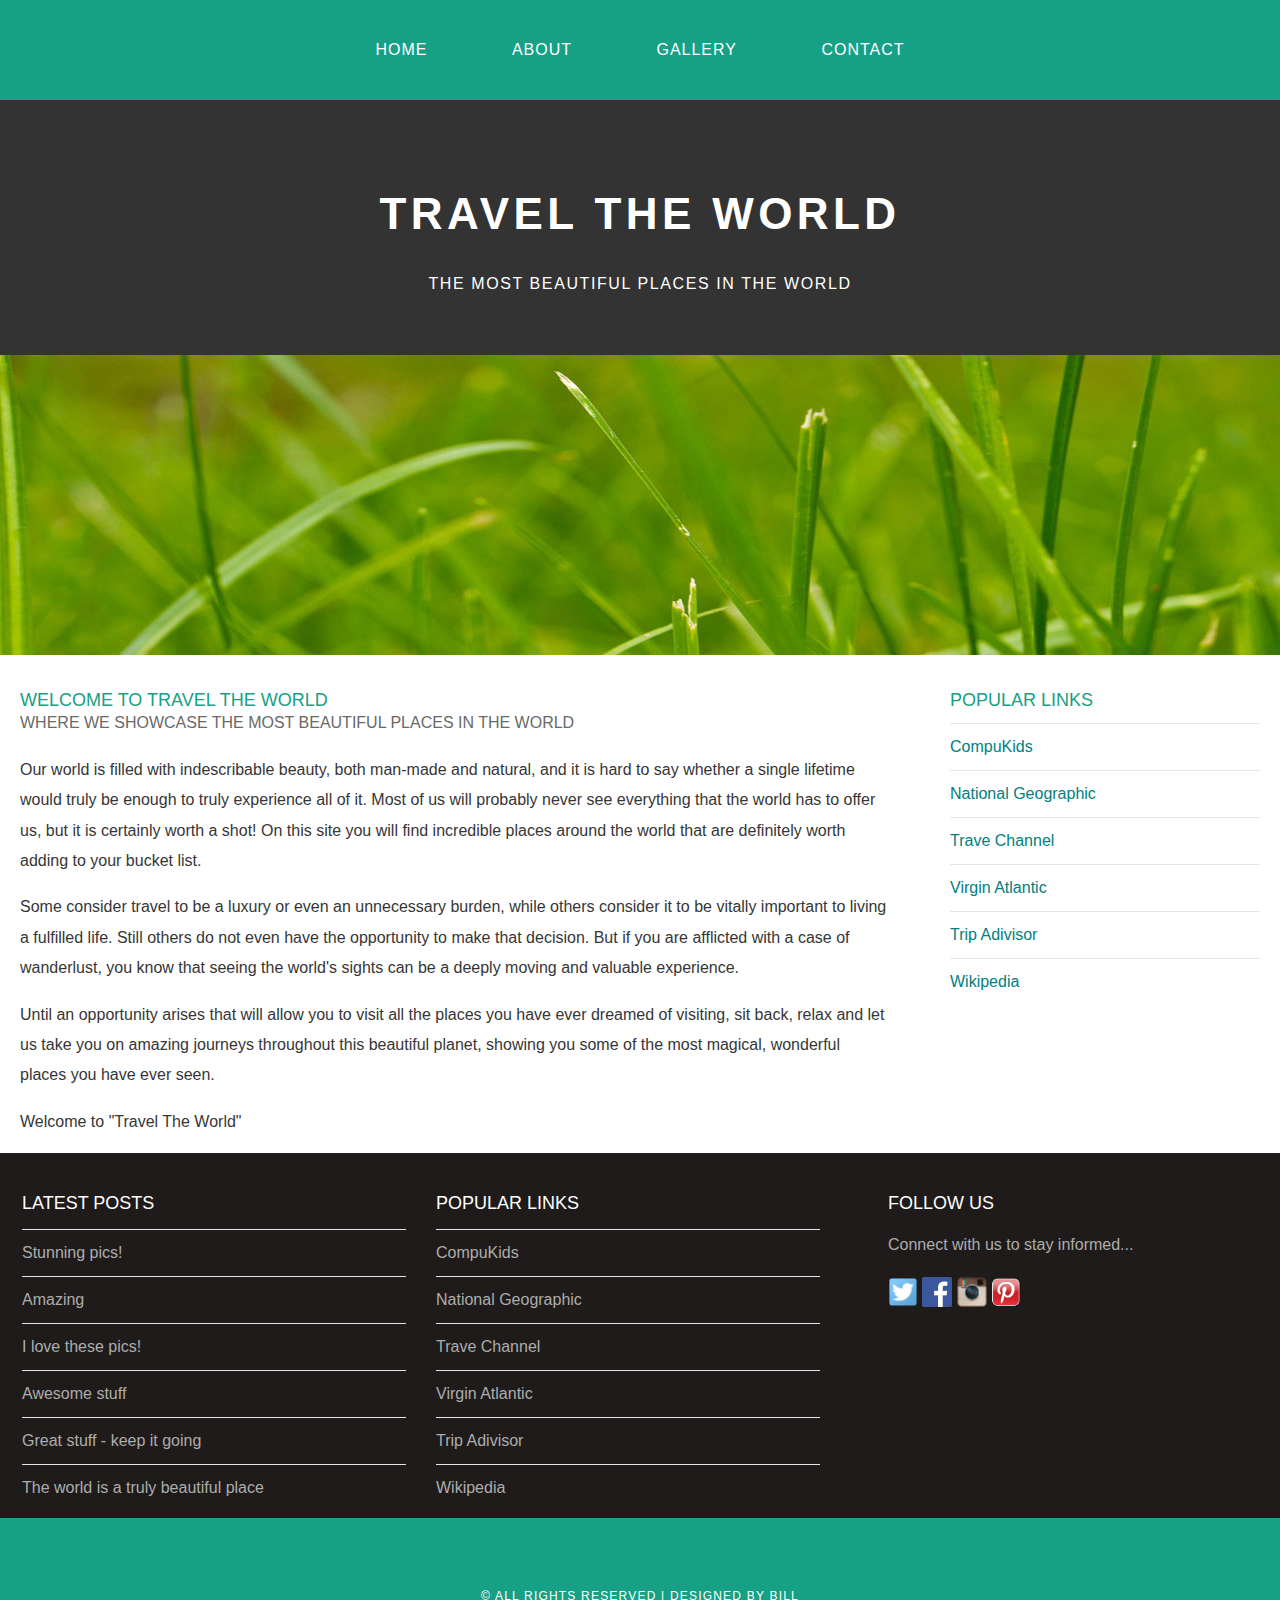
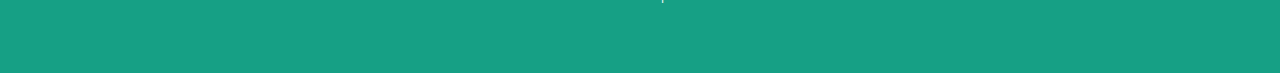
<file: index.html>
<!DOCTYPE html>
<html>
    <head>
        <title> Travel The World </title>
        <link rel="stylesheet" href="style.css"/>
    </head>
    
    <body>
        <div id="menu">
            <ul>
                <li><a href="#">Home</a></li>
                <li><a href="about.html">About</a></li>
                <li><a href="gallery.html">Gallery</a></li>
                <li><a href="contact.html">Contact</a></li>
            </ul>
        </div>
        
        <div id="header">
            <h1>TRAVEL THE WORLD</h1>
            <p>THE MOST BEAUTIFUL PLACES IN THE WORLD</p>
        </div>
        
        <div id="banner">
            <img src="images/pic01.jpg"/>
        </div>
        <div id="page">
            
            <div id="content">
                <div id="content-header">
                    <h2>Welcome to Travel The World</h2>
                    <p>WHERE WE SHOWCASE THE MOST BEAUTIFUL PLACES IN THE WORLD</p>
                </div>
                <p>Our world is filled with indescribable beauty, both man-made and natural, and it is hard to say whether a single lifetime would truly be enough to truly experience all of it. Most of us will probably never see everything that the world has to offer us, but it is certainly worth a shot! On this site you will find incredible places around the world that are definitely worth adding to your bucket list.</p>
                <p>Some consider travel to be a luxury or even an unnecessary burden, while others consider it to be vitally important to living a fulfilled life. Still others do not even have the opportunity to make that decision. But if you are afflicted with a case of wanderlust, you know that seeing the world's sights can be a deeply moving and valuable experience.</p>
                <p>Until an opportunity arises that will allow you to visit all the places you have ever dreamed of visiting, sit back, relax and let us take you on amazing journeys throughout this beautiful planet, showing you some of the most magical, wonderful places you have ever seen.</p>
                <p>Welcome to "Travel The World"</p>
            </div>
            
            <div id="sidebar">
                <h2>Popular Links</h2>
                <ul class="styled">
                    <li><a href="http://www.compukids.me">CompuKids</a></li>
                    <li><a href="http://www.nationalgeographic.com/">National Geographic</a></li>
                    <li><a href="http://www.travelchannel.com/">Trave Channel</a></li>
                    <li><a href="http://www.virgin-atlantic.com/us/en.html">Virgin Atlantic</a></li>
                    <li><a href="http://www.tripadvisor.com">Trip Adivisor</a></li>
                    <li><a href="https://en.wikipedia.org/wiki/Main_Page">Wikipedia</a></li>
                </ul>
            </div>
        
        </div>
        
        <div id="footer">
            <div id="box1">
                <h2>Latest Posts</h2>
                <ul class="styled">
                    <li><a href="#">Stunning pics!</a></li>
                    <li><a href="#">Amazing</a></li>
                    <li><a href="#">I love these pics!</a></li>
                    <li><a href="#">Awesome stuff</a></li>
                    <li><a href="#">Great stuff - keep it going</a></li>
                    <li><a href="#">The world is a truly beautiful place</a></li>
                </ul>
            </div>
            
            <div id="box2">
                <h2>Popular Links</h2>
                <ul class="styled">
                    <li><a href="http://www.compukids.me">CompuKids</a></li>
                    <li><a href="http://www.nationalgeographic.com/">National Geographic</a></li>
                    <li><a href="http://www.travelchannel.com/">Trave Channel</a></li>
                    <li><a href="http://www.virgin-atlantic.com/us/en.html">Virgin Atlantic</a></li>
                    <li><a href="http://www.tripadvisor.com">Trip Adivisor</a></li>
                    <li><a href="https://en.wikipedia.org/wiki/Main_Page">Wikipedia</a></li>
                </ul>
            </div>
            
            <div id="box3">
                <h2>Follow Us</h2>
                <p>Connect with us to stay informed...</p>
                <a href="#"><img src="images/twitter.png" height="30"/></a>
                <a href="#"><img src="images/facebook.png" height="30"/></a>
                <a href="#"><img src="images/instagram.png" height="30"/></a>
                <a href="#"><img src="images/pinterest.png" height="30"/></a>
            </div>
        </div>
        
        <div id="copyright">
            <p> &copy; All Rights Reserved | Designed by Bill</p>
        </div>
        
    </body>



</html>
</file>
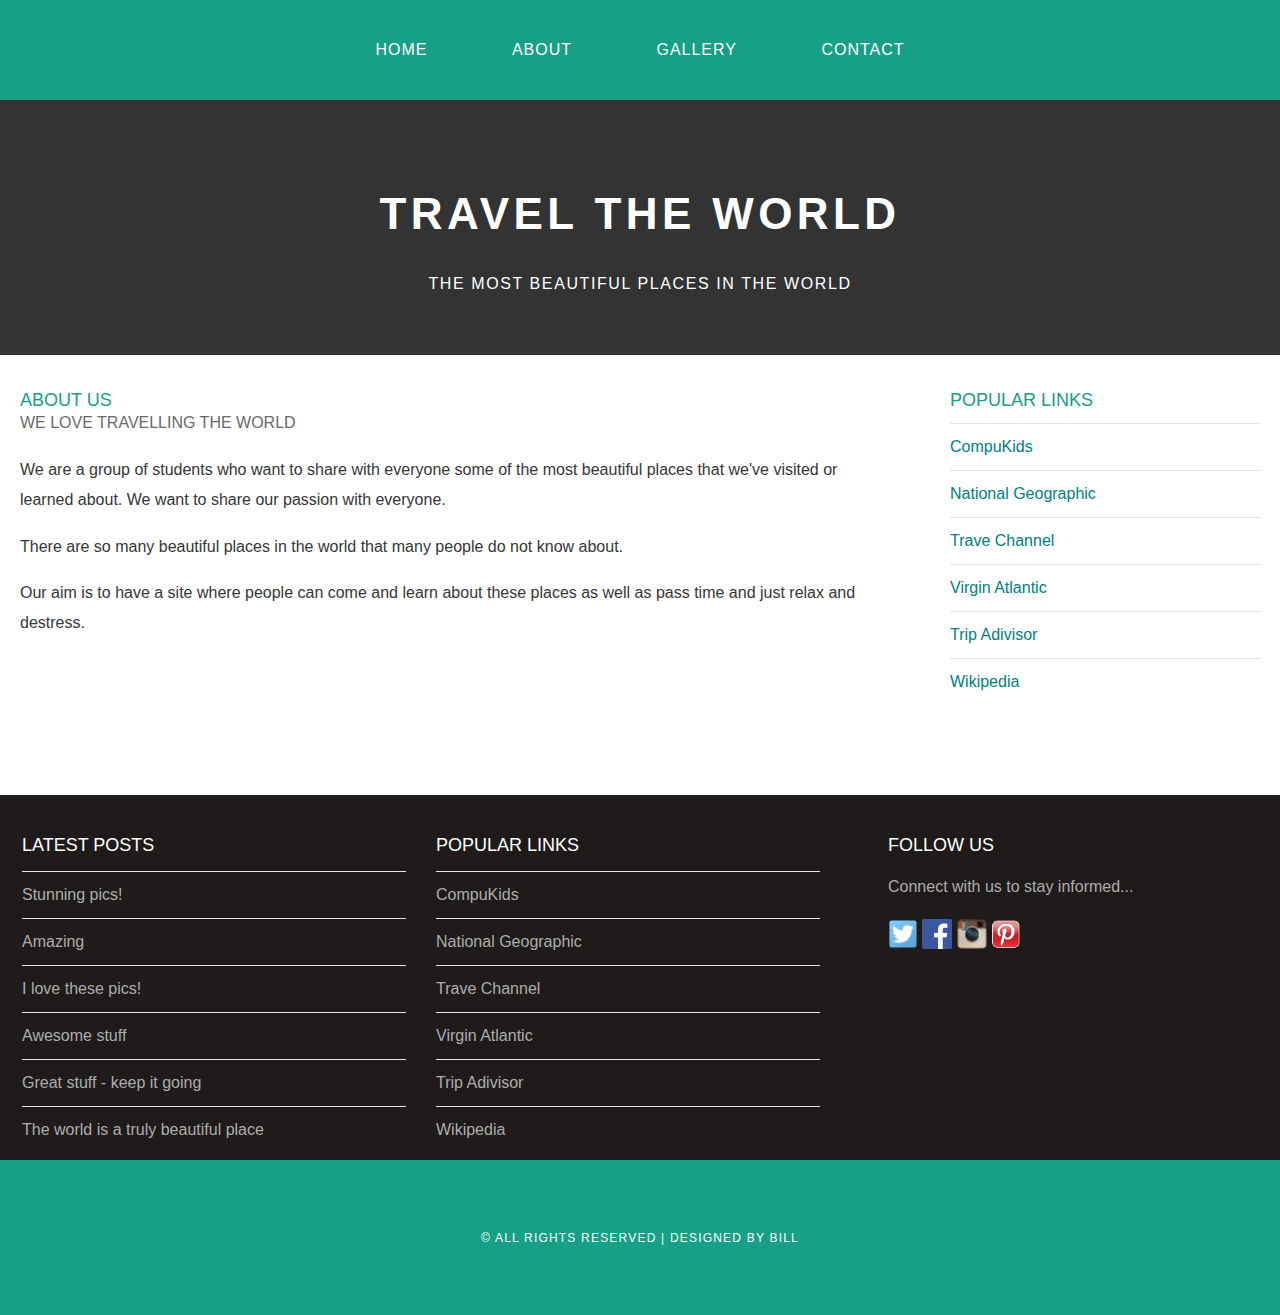
<file: about.html>
<!DOCTYPE html>
<html>
    <head>
        <title>About</title>
        <link rel="stylesheet" href="style.css"/>
    </head>
    
    <body>
        
             <div id="menu">
            <ul>
                <li><a href="index.html">Home</a></li>
                <li><a href="#">About</a></li>
                <li><a href="gallery.html">Gallery</a></li>
                <li><a href="contact.html">Contact</a></li>
            </ul>
        </div>
        
        <div id="header">
            <h1>TRAVEL THE WORLD</h1>
            <p>THE MOST BEAUTIFUL PLACES IN THE WORLD</p>
        </div>
        
        <div id="page">
            
            <div id="content">
                <div id="content-header">
                    <h2>ABOUT US</h2>
                    <p> WE LOVE TRAVELLING THE WORLD</p>
                </div>
                <p>We are a group of students who want to share with everyone some of the most beautiful places that we've visited or learned about. We want to share our passion with everyone.</p>
                <p>There are so many beautiful places in the world that many people do not know about. </p>
                <p>Our aim is to have a site where people can come and learn about these places as well as pass time and just relax and destress. </p>
            </div>
            
            <div id="sidebar">
                <h2>Popular Links</h2>
                <ul class="styled">
                    <li><a href="http://www.compukids.me">CompuKids</a></li>
                    <li><a href="http://www.nationalgeographic.com/">National Geographic</a></li>
                    <li><a href="http://www.travelchannel.com/">Trave Channel</a></li>
                    <li><a href="http://www.virgin-atlantic.com/us/en.html">Virgin Atlantic</a></li>
                    <li><a href="http://www.tripadvisor.com">Trip Adivisor</a></li>
                    <li><a href="https://en.wikipedia.org/wiki/Main_Page">Wikipedia</a></li>
                </ul>
            </div>
        
        </div>
        
        <div id="footer">
            <div id="box1">
                <h2>Latest Posts</h2>
                <ul class="styled">
                    <li><a href="#">Stunning pics!</a></li>
                    <li><a href="#">Amazing</a></li>
                    <li><a href="#">I love these pics!</a></li>
                    <li><a href="#">Awesome stuff</a></li>
                    <li><a href="#">Great stuff - keep it going</a></li>
                    <li><a href="#">The world is a truly beautiful place</a></li>
                </ul>
            </div>
            
            <div id="box2">
                <h2>Popular Links</h2>
                <ul class="styled">
                    <li><a href="http://www.compukids.me">CompuKids</a></li>
                    <li><a href="http://www.nationalgeographic.com/">National Geographic</a></li>
                    <li><a href="http://www.travelchannel.com/">Trave Channel</a></li>
                    <li><a href="http://www.virgin-atlantic.com/us/en.html">Virgin Atlantic</a></li>
                    <li><a href="http://www.tripadvisor.com">Trip Adivisor</a></li>
                    <li><a href="https://en.wikipedia.org/wiki/Main_Page">Wikipedia</a></li>
                </ul>
            </div>
            
            <div id="box3">
                <h2>Follow Us</h2>
                <p>Connect with us to stay informed...</p>
                <a href="#"><img src="images/twitter.png" height="30"/></a>
                <a href="#"><img src="images/facebook.png" height="30"/></a>
                <a href="#"><img src="images/instagram.png" height="30"/></a>
                <a href="#"><img src="images/pinterest.png" height="30"/></a>
            </div>
        </div>
        
        <div id="copyright">
            <p> &copy; All Rights Reserved | Designed by Bill</p>
        </div>
        


    </body>

</html>
</file>
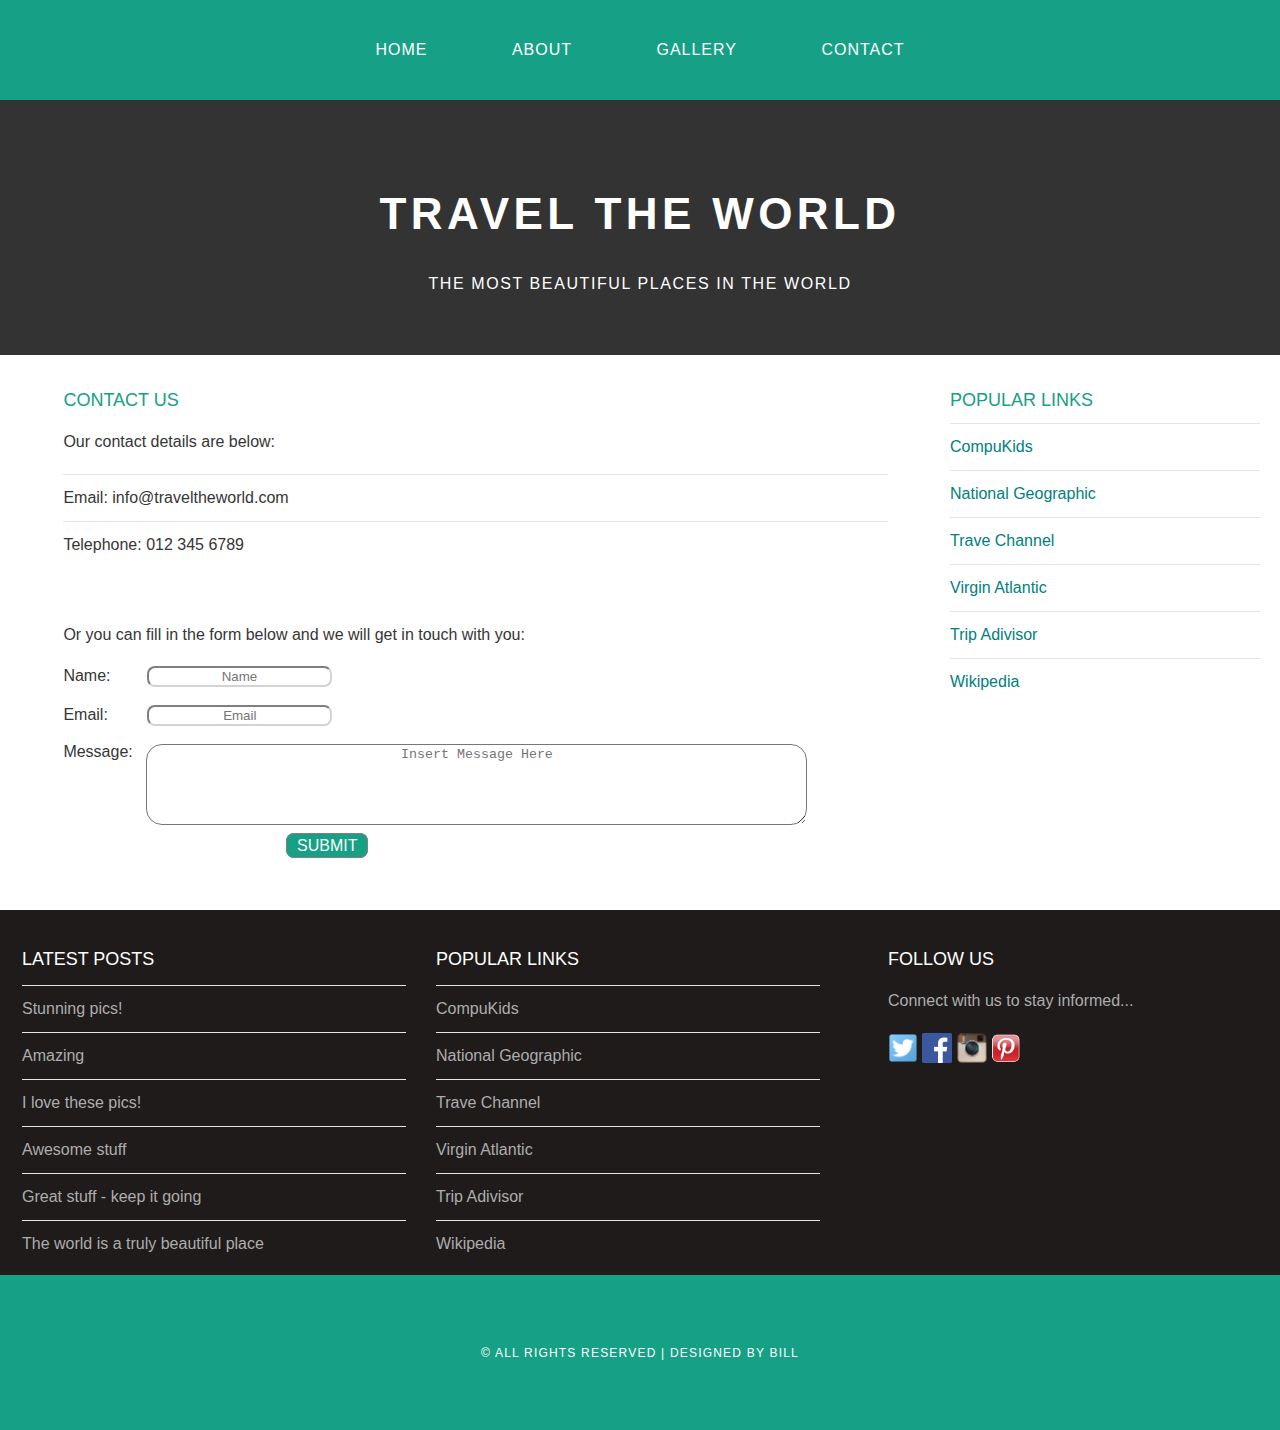
<file: contact.html>
<!DOCTYPE html>
<html>
    <head>
        <title>Contact</title>
        <link rel="stylesheet" href="style.css"/>
    </head>
    
    <body>
        
             <div id="menu">
            <ul>
                <li><a href="index.html">Home</a></li>
                <li><a href="about.html">About</a></li>
                <li><a href="gallery.html">Gallery</a></li>
                <li><a href="#">Contact</a></li>
            </ul>
        </div>
        
        <div id="header">
            <h1>TRAVEL THE WORLD</h1>
            <p>THE MOST BEAUTIFUL PLACES IN THE WORLD</p>
        </div>
        
        <div id="page">
            
            <div id="content">
              <div id="contact-content">
                <h2>Contact Us</h2>
                <p>Our contact details are below:</p>
                <ul class="styled">
                    <li>Email: info@traveltheworld.com</li>
                    <li>Telephone: 012 345 6789</li>
                </ul>
                
                <form>
                    <br><br>
                    <p>Or you can fill in the form below and we will get in touch with you:</p>
                    Name:  <input type="text" class="form-name" placeholder="Name"/><br><br>
                    Email:  <input type="email" class="form-email" placeholder="Email"/><br>
                    <p class="message">Message:</p>  <textarea cols="80" rows="5"  class="form-text" placeholder="Insert Message Here"></textarea><br><br>
                    <a id="button" href="message-received.html">SUBMIT</a>
                    
                </form>
              </div>    
            </div>
            
            <div id="sidebar">
                <h2>Popular Links</h2>
                <ul class="styled">
                    <li><a href="http://www.compukids.me">CompuKids</a></li>
                    <li><a href="http://www.nationalgeographic.com/">National Geographic</a></li>
                    <li><a href="http://www.travelchannel.com/">Trave Channel</a></li>
                    <li><a href="http://www.virgin-atlantic.com/us/en.html">Virgin Atlantic</a></li>
                    <li><a href="http://www.tripadvisor.com">Trip Adivisor</a></li>
                    <li><a href="https://en.wikipedia.org/wiki/Main_Page">Wikipedia</a></li>
                </ul>
            </div>
        
        </div>
        
        <div id="footer">
            <div id="box1">
                <h2>Latest Posts</h2>
                <ul class="styled">
                    <li><a href="#">Stunning pics!</a></li>
                    <li><a href="#">Amazing</a></li>
                    <li><a href="#">I love these pics!</a></li>
                    <li><a href="#">Awesome stuff</a></li>
                    <li><a href="#">Great stuff - keep it going</a></li>
                    <li><a href="#">The world is a truly beautiful place</a></li>
                </ul>
            </div>
            
            <div id="box2">
                <h2>Popular Links</h2>
                <ul class="styled">
                    <li><a href="http://www.compukids.me">CompuKids</a></li>
                    <li><a href="http://www.nationalgeographic.com/">National Geographic</a></li>
                    <li><a href="http://www.travelchannel.com/">Trave Channel</a></li>
                    <li><a href="http://www.virgin-atlantic.com/us/en.html">Virgin Atlantic</a></li>
                    <li><a href="http://www.tripadvisor.com">Trip Adivisor</a></li>
                    <li><a href="https://en.wikipedia.org/wiki/Main_Page">Wikipedia</a></li>
                </ul>
            </div>
            
            <div id="box3">
                <h2>Follow Us</h2>
                <p>Connect with us to stay informed...</p>
                <a href="#"><img src="images/twitter.png" height="30"/></a>
                <a href="#"><img src="images/facebook.png" height="30"/></a>
                <a href="#"><img src="images/instagram.png" height="30"/></a>
                <a href="#"><img src="images/pinterest.png" height="30"/></a>
            </div>
        </div>
        
        <div id="copyright">
            <p> &copy; All Rights Reserved | Designed by Bill</p>
        </div>
        


    </body>

</html>
</file>
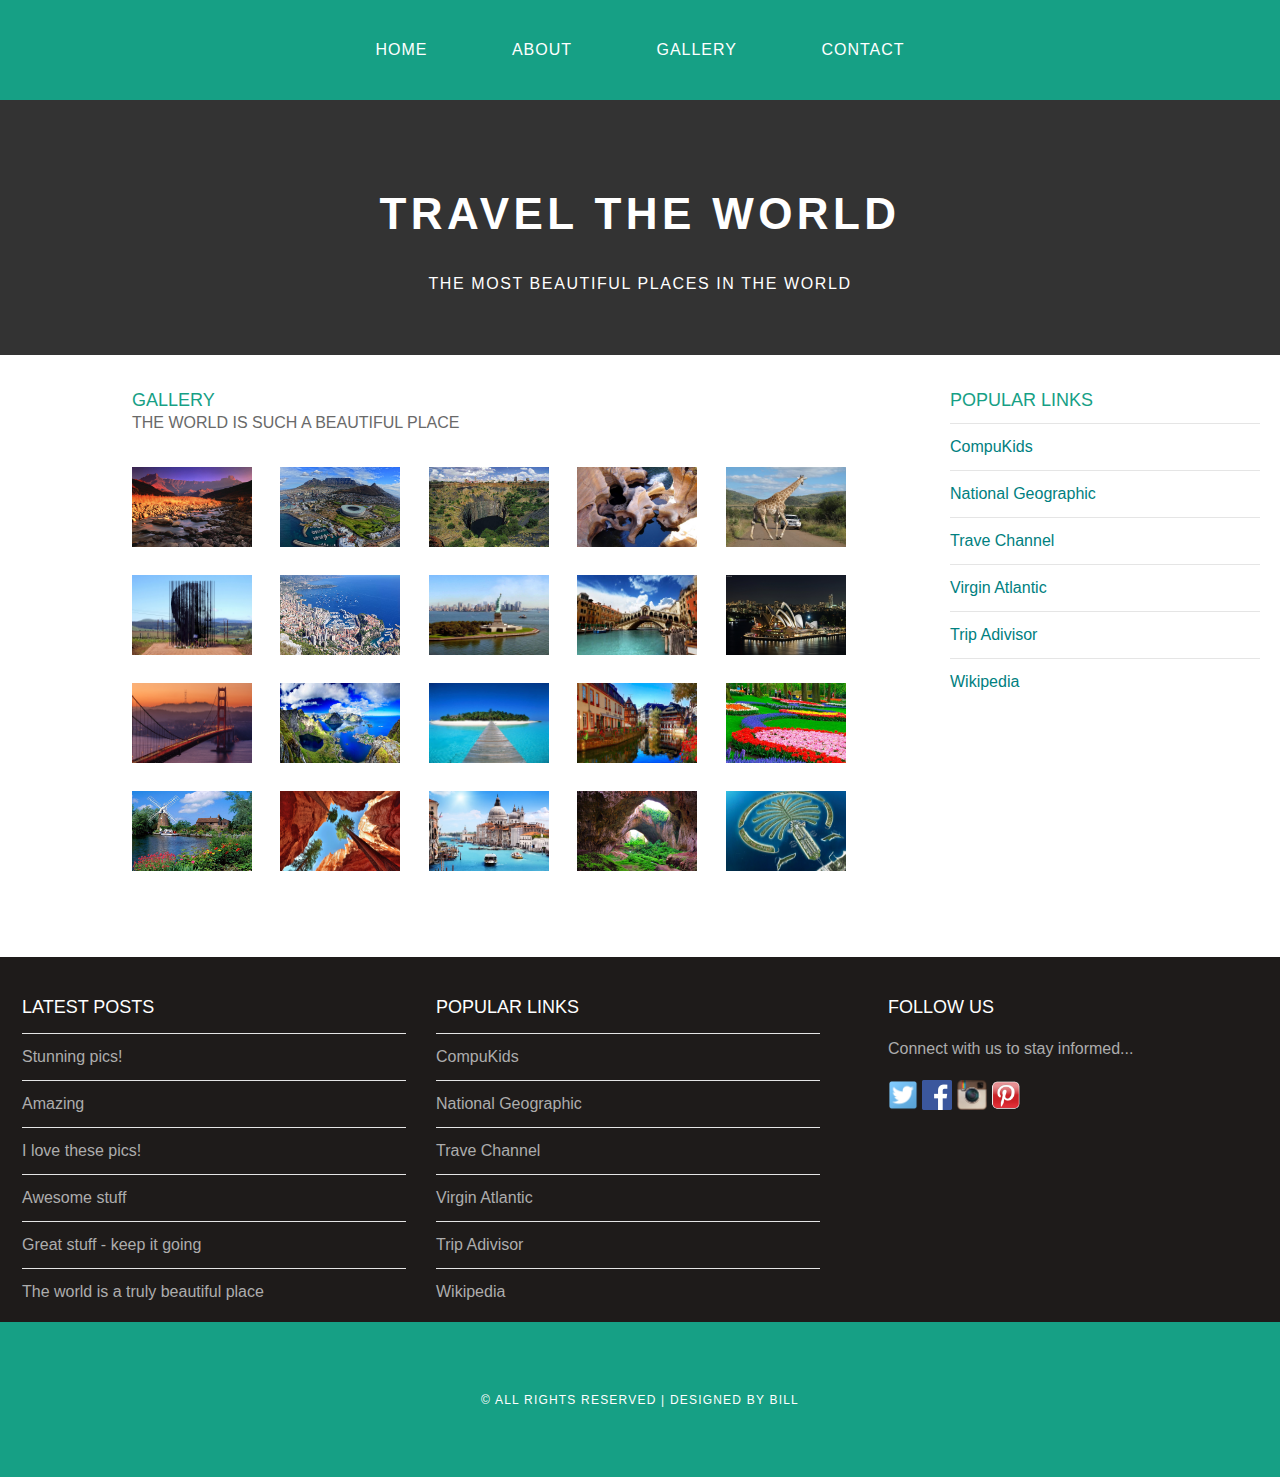
<file: gallery.html>
<!DOCTYPE html>
<html>
    <head>
        <title>Gallery</title>
        <link rel="stylesheet" href="style.css"/>
    </head>
    
    <body>
        
             <div id="menu">
            <ul>
                <li><a href="index.html">Home</a></li>
                <li><a href="about.html">About</a></li>
                <li><a href="#">Gallery</a></li>
                <li><a href="contact.html">Contact</a></li>
            </ul>
        </div>
        
        <div id="header">
            <h1>TRAVEL THE WORLD</h1>
            <p>THE MOST BEAUTIFUL PLACES IN THE WORLD</p>
        </div>
        
        <div id="page">
            
            <div id="content">
                <div id="content-header">
                    <h2 id=gallery-h2>Gallery</h2>
                    <p id="gallery-slogan">The world is such a beautiful place</p>
                </div>
                <div id="gallery">
                    <img src="images/pic1.jpg"/>
                    <img src="images/pic2.jpg"/>
                    <img src="images/pic3.jpg"/>
                    <img src="images/pic4.jpg"/>
                    <img src="images/pic5.jpg"/>
                    <img src="images/pic6.jpg"/>
                    <img src="images/pic7.jpg"/>
                    <img src="images/pic8.jpg"/>
                    <img src="images/pic9.jpg"/>
                    <img src="images/pic10.jpg"/>
                    <img src="images/pic11.jpg"/>
                    <img src="images/pic12.jpg"/>
                    <img src="images/pic13.jpg"/>
                    <img src="images/pic14.jpg"/>
                    <img src="images/pic15.jpg"/>
                    <img src="images/pic16.jpg"/>
                    <img src="images/pic17.jpg"/>
                    <img src="images/pic18.jpg"/>
                    <img src="images/pic19.jpg"/>
                    <img src="images/pic20.jpg"/>
                </div>
            </div>
            
            <div id="sidebar">
                <h2>Popular Links</h2>
                <ul class="styled">
                    <li><a href="http://www.compukids.me">CompuKids</a></li>
                    <li><a href="http://www.nationalgeographic.com/">National Geographic</a></li>
                    <li><a href="http://www.travelchannel.com/">Trave Channel</a></li>
                    <li><a href="http://www.virgin-atlantic.com/us/en.html">Virgin Atlantic</a></li>
                    <li><a href="http://www.tripadvisor.com">Trip Adivisor</a></li>
                    <li><a href="https://en.wikipedia.org/wiki/Main_Page">Wikipedia</a></li>
                </ul>
            </div>
        
        </div>
        
        <div id="footer">
            <div id="box1">
                <h2>Latest Posts</h2>
                <ul class="styled">
                    <li><a href="#">Stunning pics!</a></li>
                    <li><a href="#">Amazing</a></li>
                    <li><a href="#">I love these pics!</a></li>
                    <li><a href="#">Awesome stuff</a></li>
                    <li><a href="#">Great stuff - keep it going</a></li>
                    <li><a href="#">The world is a truly beautiful place</a></li>
                </ul>
            </div>
            
            <div id="box2">
                <h2>Popular Links</h2>
                <ul class="styled">
                    <li><a href="http://www.compukids.me">CompuKids</a></li>
                    <li><a href="http://www.nationalgeographic.com/">National Geographic</a></li>
                    <li><a href="http://www.travelchannel.com/">Trave Channel</a></li>
                    <li><a href="http://www.virgin-atlantic.com/us/en.html">Virgin Atlantic</a></li>
                    <li><a href="http://www.tripadvisor.com">Trip Adivisor</a></li>
                    <li><a href="https://en.wikipedia.org/wiki/Main_Page">Wikipedia</a></li>
                </ul>
            </div>
            
            <div id="box3">
                <h2>Follow Us</h2>
                <p>Connect with us to stay informed...</p>
                <a href="#"><img src="images/twitter.png" height="30"/></a>
                <a href="#"><img src="images/facebook.png" height="30"/></a>
                <a href="#"><img src="images/instagram.png" height="30"/></a>
                <a href="#"><img src="images/pinterest.png" height="30"/></a>
            </div>
        </div>
        
        <div id="copyright">
            <p> &copy; All Rights Reserved | Designed by Bill</p>
        </div>
        


    </body>

</html>
</file>
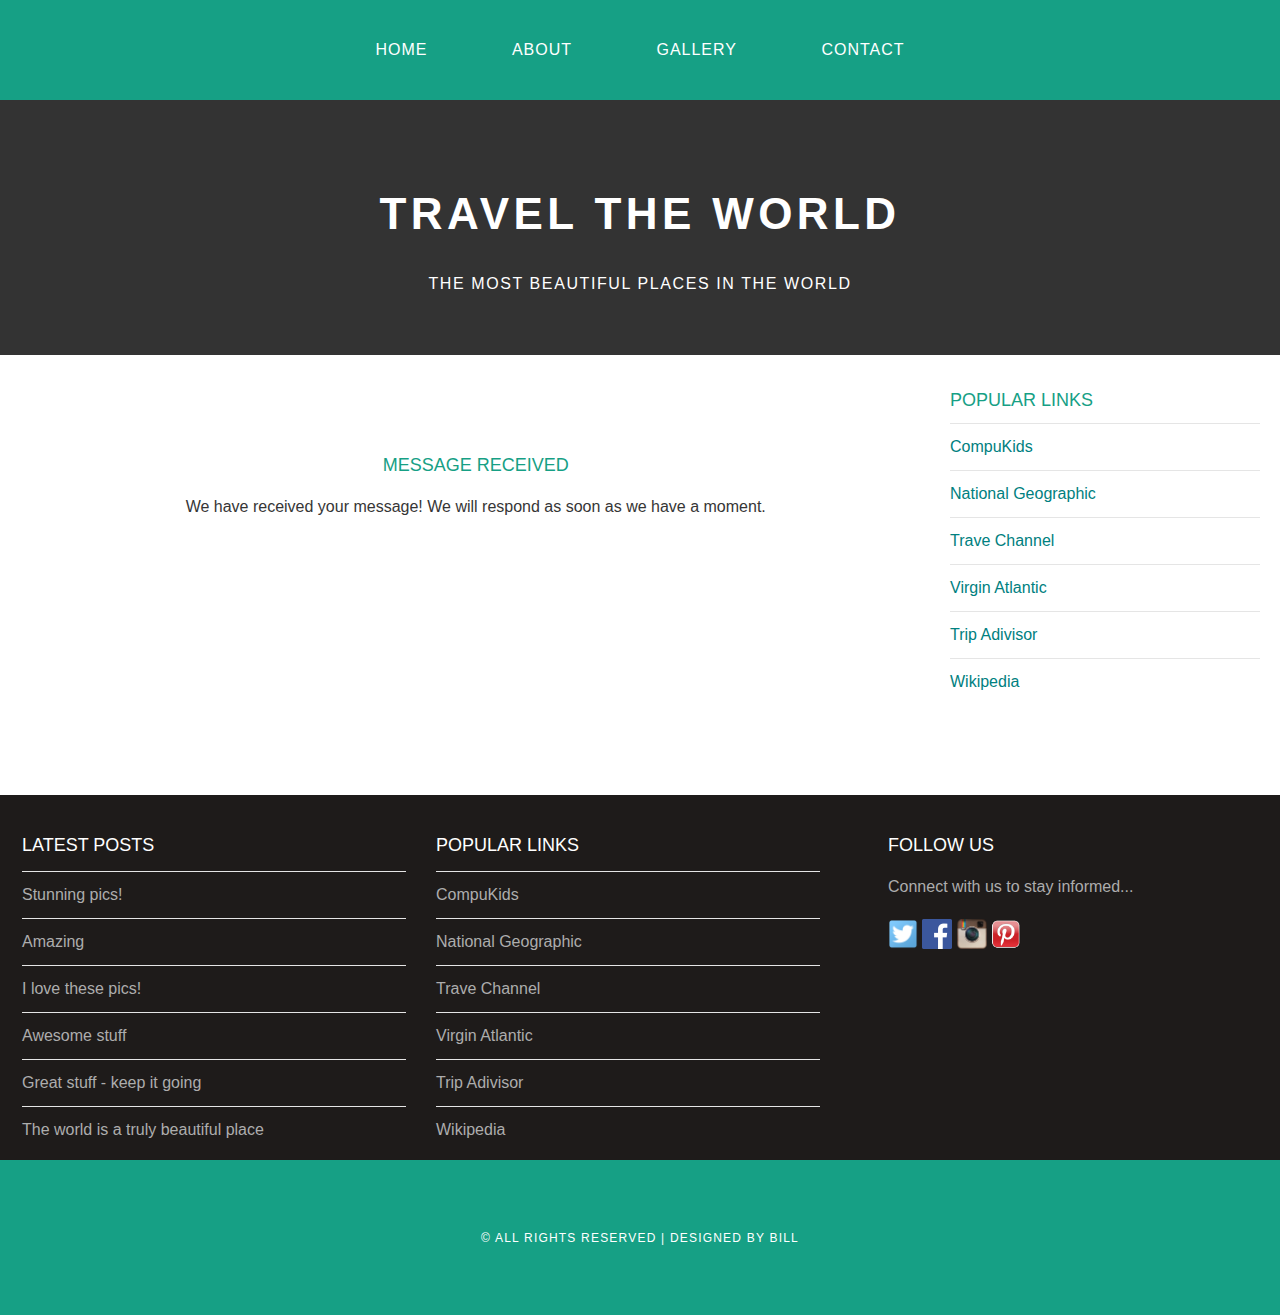
<file: message-received.html>
<!DOCTYPE html>
<html>
    <head>
        <title>Message Received!</title>
        <link rel="stylesheet" href="style.css"/>
    </head>
    
    <body>
        
             <div id="menu">
            <ul>
                <li><a href="index.html">Home</a></li>
                <li><a href="about.html">About</a></li>
                <li><a href="gallery.html">Gallery</a></li>
                <li><a href="contact.html">Contact</a></li>
            </ul>
        </div>
        
        <div id="header">
            <h1>TRAVEL THE WORLD</h1>
            <p>THE MOST BEAUTIFUL PLACES IN THE WORLD</p>
        </div>
        
        <div id="page">
            
            <div id="content">
              <div id="contact-content">
                <div class="message-received">
                    <h2>Message Received</h2>
                    <p>We have received your message! We will respond as soon as we have a moment.</p>
                </div>
              </div>
            </div>
            
            <div id="sidebar">
                <h2>Popular Links</h2>
                <ul class="styled">
                    <li><a href="http://www.compukids.me">CompuKids</a></li>
                    <li><a href="http://www.nationalgeographic.com/">National Geographic</a></li>
                    <li><a href="http://www.travelchannel.com/">Trave Channel</a></li>
                    <li><a href="http://www.virgin-atlantic.com/us/en.html">Virgin Atlantic</a></li>
                    <li><a href="http://www.tripadvisor.com">Trip Adivisor</a></li>
                    <li><a href="https://en.wikipedia.org/wiki/Main_Page">Wikipedia</a></li>
                </ul>
            </div>
        
        </div>
        
        
        <div id="footer">
            <div id="box1">
                <h2>Latest Posts</h2>
                <ul class="styled">
                    <li><a href="#">Stunning pics!</a></li>
                    <li><a href="#">Amazing</a></li>
                    <li><a href="#">I love these pics!</a></li>
                    <li><a href="#">Awesome stuff</a></li>
                    <li><a href="#">Great stuff - keep it going</a></li>
                    <li><a href="#">The world is a truly beautiful place</a></li>
                </ul>
            </div>
            
            <div id="box2">
                <h2>Popular Links</h2>
                <ul class="styled">
                    <li><a href="http://www.compukids.me">CompuKids</a></li>
                    <li><a href="http://www.nationalgeographic.com/">National Geographic</a></li>
                    <li><a href="http://www.travelchannel.com/">Trave Channel</a></li>
                    <li><a href="http://www.virgin-atlantic.com/us/en.html">Virgin Atlantic</a></li>
                    <li><a href="http://www.tripadvisor.com">Trip Adivisor</a></li>
                    <li><a href="https://en.wikipedia.org/wiki/Main_Page">Wikipedia</a></li>
                </ul>
            </div>
            
            <div id="box3">
                <h2>Follow Us</h2>
                <p>Connect with us to stay informed...</p>
                <a href="#"><img src="images/twitter.png" height="30"/></a>
                <a href="#"><img src="images/facebook.png" height="30"/></a>
                <a href="#"><img src="images/instagram.png" height="30"/></a>
                <a href="#"><img src="images/pinterest.png" height="30"/></a>
            </div>
        </div>
        
        <div id="copyright">
            <p> &copy; All Rights Reserved | Designed by Bill</p>
        </div>


    </body>

</html>
</file>
<file: style.css>
/*=============================================================Universal Styles========================================================================*/

body{
    margin:0;
    padding:0;
    background-color: white;
    font-family: 'Raleway', sans-serif;
    width:100%;
    font-size: 16px;
    font-weight: 400;
    color: #363636;
    
}

p{
    line-height: 190%;
}

a{
    text-decoration: none;
    color:teal;
}

/*==================================================================MENU==================================================================================*/

#menu{
    background-color: #16a085;
    height:100px;
    
}

#menu ul{
    margin:0;
    padding: 0;
    list-style: none;
    text-align: center;
    
}

#menu li{
    display: inline-block;
}

#menu a{
    display: block;
    letter-spacing: 1px;
    text-decoration: none;
    text-align: center;
    text-transform: uppercase;
    font-size: 16px;
    line-height:100px;
    color:white;
    padding: 0 40px;
    border:none;
    
}

#menu a:hover{
    background-color: #1abc9c;
}

/*=======================================================================HEADER==============================================================================*/

#header{
    padding: 60px 0px 40px 0;
    background-color: #333333;
    text-align: center;
    
}

#header h1{
    letter-spacing: 0.1em;
    font-size:44px;
    color:white;
    
}

#header p{
    letter-spacing: 0.1em;
    color: white;
}

/*=======================================================================BANNER==============================================================================*/

#banner{
    height:300px;
    
}

#banner img {
    width:100%;
    height:300px;
}



/*=======================================================================PAGE==============================================================================*/

#page{
    min-height: 400px;
    padding: 20px;
    
   
}

#page h2{
    margin-bottom: 12px;
    text-transform: uppercase;
    font-weight: 400;
    font-size: 18px;
    color:#16a085;
}

/* Content */

#content{
    float: left;
    width: 70%;
}

#content-header p{
    margin-top:-15px;
    text-transform: uppercase;
    color:dimgray;
}


/* Sidebar */

#sidebar{
    float:right;
    width:25%;
    
}

/* Lists */

ul.styled{
    margin: 0;
    padding: 0;
    list-style-type: none;
}

ul.styled li{
    border-top: solid 1px #e5e5e5;
    padding:14px 0px;
    
}


/*=======================================================================FOOTER==============================================================================*/



#footer{
    
    width:100%;
    height:340px;
    background-color:#1e1b1a;
    padding-top: 25px;
    padding-left:22px;
    clear: both;
    
}

#footer h2{
    font-size:18px;
    font-weight: 400;
    text-transform: uppercase;
    color:white;
}

#footer p{
    color: #adadad;
}

#footer a{
    color: #adadad;
}

#box1{
    float: left;
    width:30%;
    padding-right: 30px;
}

#box2{
    float: left;
    width:30%;
    padding-right: 30px;
}

#box3{
    float: right;
    width:30%;
    padding-right: 30px;
}




/*=======================================================================COPYRIGHT==============================================================================*/


#copyright{
    width: 100%;
    height:100px;
    text-align: center;
    background-color: #16a085;
    padding-top: 55px;
    clear: both;
}

#copyright p{
    font-size:12px;
    letter-spacing: 0.1em;
    text-transform: uppercase;
    color:white;
}



/*=======================================================================Contact==============================================================================*/

#contact-content{
    margin-left:5%;
}

.form-name{
    position: relative;
    left:32px;
    border-radius: 8px;
    border-color: lightgray;
    text-align: center;
    
}

.form-email{
    position: relative;
    left:35px;
    border-radius: 8px;
    border-color: lightgray;
    text-align: center;
}

.message{
    position: relative;
    top:-5px;
    border-radius: 8px;
    border-color: lightgray;
}

.form-text{
    position: relative;
    left:83px;
    top:-45px;
    border-radius: 16px;
    text-align: center;
    
}

#button{
    position: relative;
    top:-55px;
    left:27%;
    border: 1px solid grey;
    padding: 3px 10px;
    color:white;;
    border-radius: 8px;
    background-color:#16a085;
}





/*=======================================================================Gallery==============================================================================*/

#gallery{
    margin-left:100px;
    margin-bottom: 70px;
}

#gallery-h2{
    margin-left:112px;
}

#gallery-slogan{
    margin-left:112px;
}

#gallery img{
    width:120px;
    height:80px;
    margin: 12px;
    -moz-transition: -moz-transform 0.5s ease-in;
	-webkit-transition: -webkit-transform 0.5s ease-in;
	-o-transition: -o-transform 0.5s ease-in;
}


#gallery img:hover{
	-moz-transform: scale(3);
	-webkit-transform: scale(3);
	-o-transform: scale(3);
 }



/*=======================================================================Message Received==============================================================================*/

.message-received{
    margin-top: 80px;
    text-align: center;
    
}
</file>
